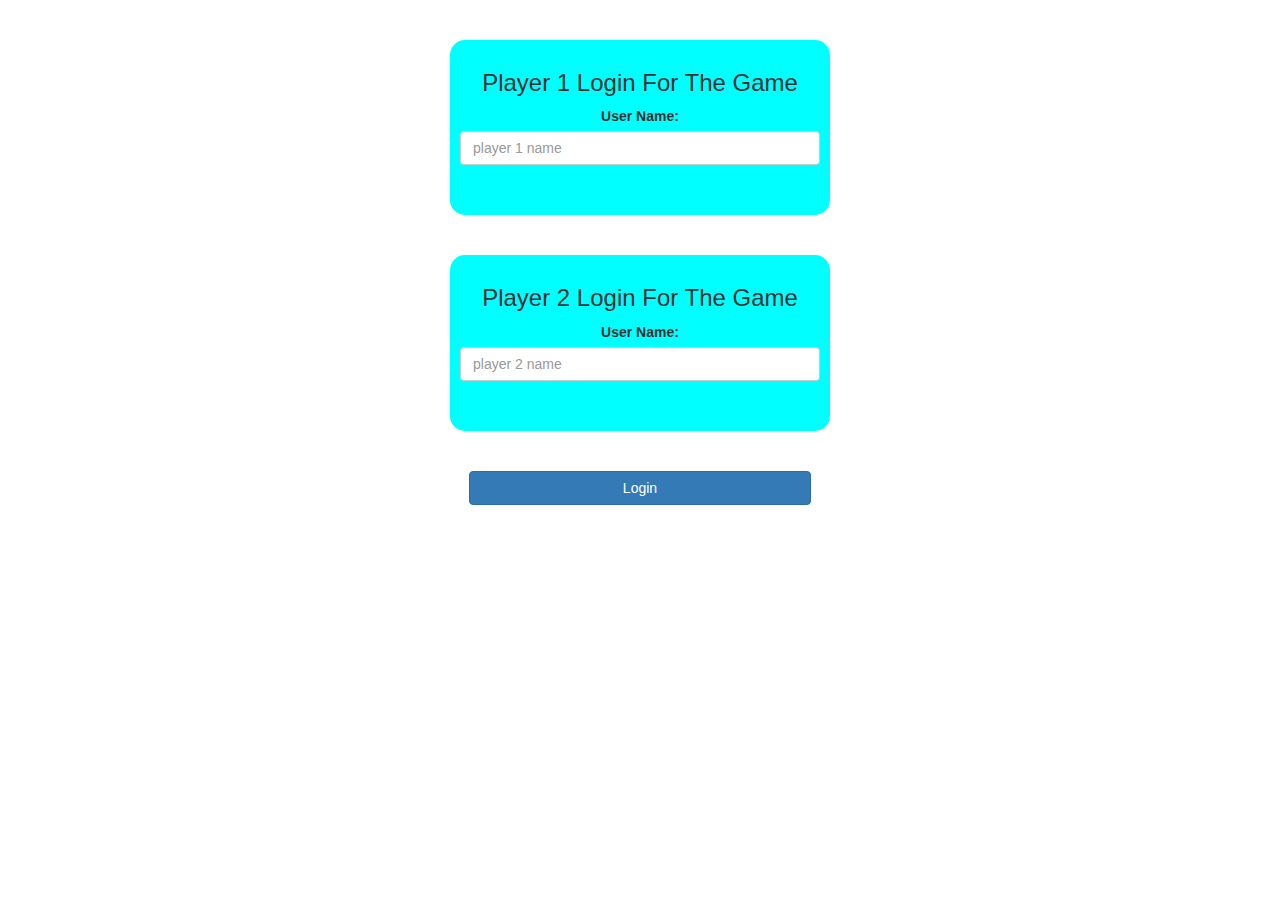
<file: index.html>
<!DOCTYPE html>
<html>
<head>
	<title>Math Quiz</title>

<meta name="viewport" content="width=device-width, initial-scale=1">
<link rel="stylesheet" href="https://maxcdn.bootstrapcdn.com/bootstrap/3.4.0/css/bootstrap.min.css">
<script src="https://ajax.googleapis.com/ajax/libs/jquery/3.4.1/jquery.min.js"></script>
<script src="https://maxcdn.bootstrapcdn.com/bootstrap/3.4.0/js/bootstrap.min.js"></script>

<link rel="stylesheet" type="text/css" href="style.css">

<script src="game_login.js"></script>
</head>
<body class="container">
	<center>
		<br>
		<br>
		<div class="col-lg-4 col-sm-8 col-xs-11 login_div1">
			<h3>Player 1 Login For The Game</h3>
			<label>User Name: </label>
			<input type="text" id="player1_name_input" class="form-control" placeholder="player 1 name ">
			<br>
			<br>
		</div>
<br>
<br>
		<div class="col-lg-4 col-sm-8 col-xs-11 login_div1">
			<h3>Player 2 Login For The Game</h3>
			<label>User Name: </label>
			<input type="text" id="player2_name_input" class="form-control" placeholder="player 2 name ">
			<br>
			<br>
		</div>
		<br>
		<br>
		<button style="width: 30%" class="btn btn-primary" onclick="addUser()">Login</button>
	</center>

</body>
</html>
</file>
<file: style.css>
body
{
background-image:url(https://i.gifer.com/WbmQ.gif) ;
background-size: cover;
background-position: center;

}


.login_div1 , .login_div2
	{
		background: cyan;
		padding: 10px;
		float: none;
		border-radius: 15px;
	}


#player1_name , #player2_name
{
	display: inline-block;
	margin-left: 20px;
}
#word
{
	width: 60%;
}
#word_display
{
	letter-spacing: 5px;
}
#output
{
background: white;
border-radius: 10px;
border-top: 10px solid #AA4465;
padding: 10px;
float: none;
text-align: left;
}
</file>
